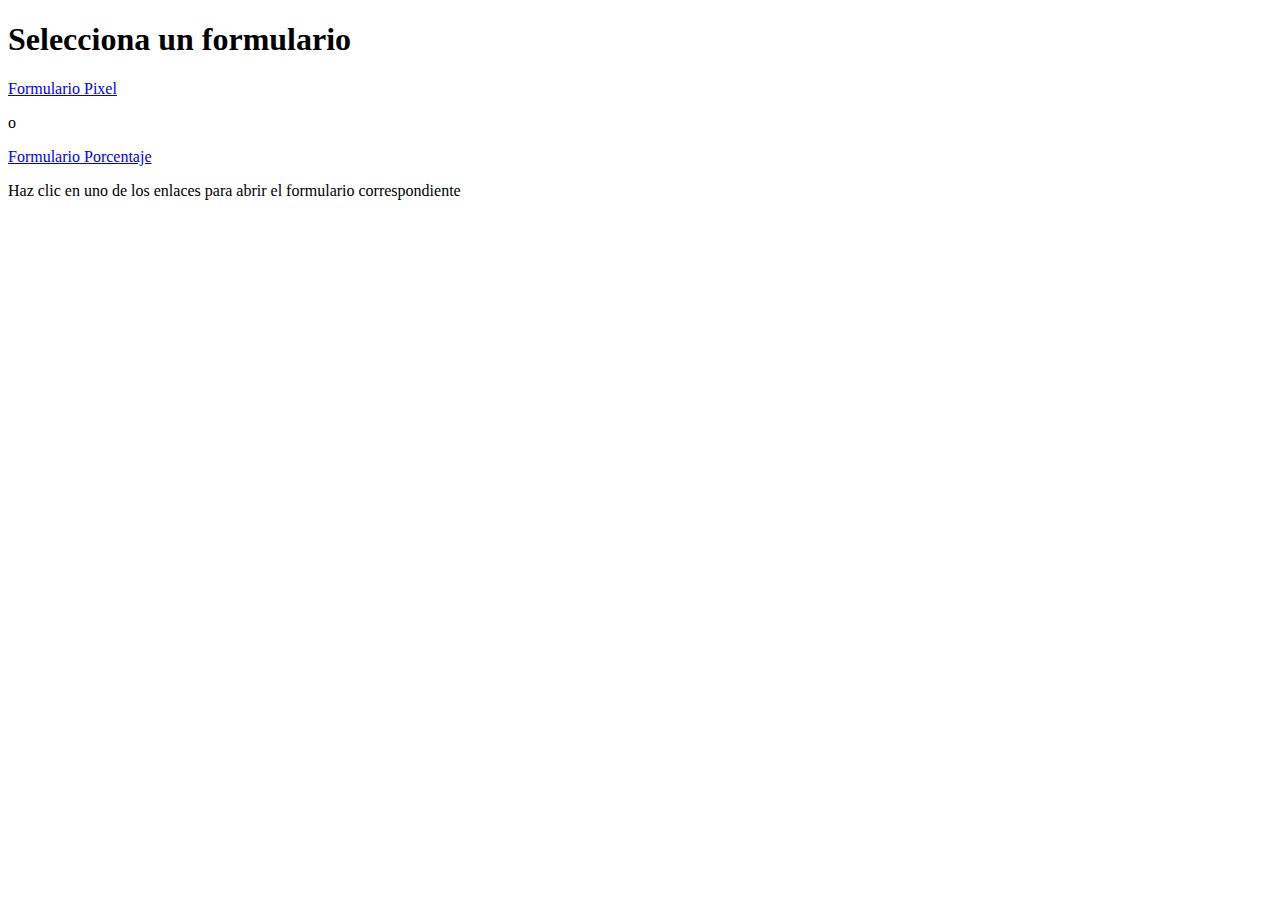
<file: index.html>
<!DOCTYPE html>
<html lang="es">
<head>
    <meta charset="utf-8">
    <title>Seleccionar formulario</title>
</head>
<body>
    <h1>Selecciona un formulario</h1>

    <nav>
        <a href="formulario/formulariopixel.html">Formulario Pixel</a>
        <p >o</p>
        <a href="formularioPorcentaje/formularioPorcentaje.html">Formulario Porcentaje</a>
    </nav>

    <p>Haz clic en uno de los enlaces para abrir el formulario correspondiente</p>
    
</body>
</html>
</file>
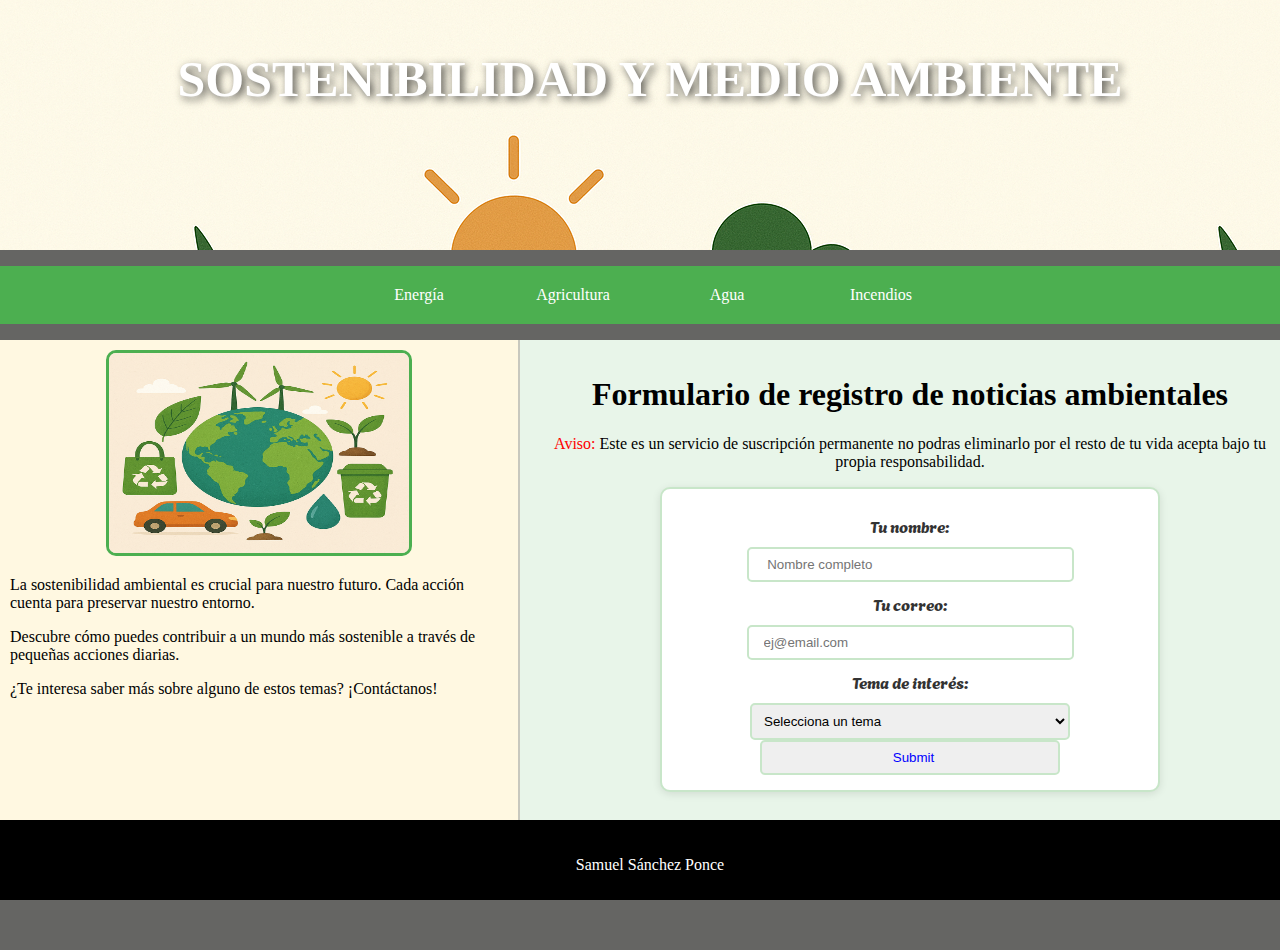
<file: formulario/formulariopixel.html>
<!DOCTYPE html>
<html lang="es">
<head>
    <meta charset="UTF-8">
    <title>Sostenibilidad Ambiental</title>
    <link rel="stylesheet" href="formularioEstilo.css">
</head>
<body>
    <header>
        <h1 id="titulo">SOSTENIBILIDAD Y MEDIO AMBIENTE</h1>
        <nav>
            <ul>
                <li><a href="#">Energía</a></li>
                <li><a href="#">Agricultura</a></li>
                <li><a href="#">Agua</a></li>
                <li><a href="#">Incendios</a></li>
            </ul>
        </nav>
    </header>
    <main>
        <aside id="lateral">
            <img id="imgaside" src="lateral.png" alt="Imagen de sostenibilidad">
            <p>La sostenibilidad ambiental es crucial para nuestro futuro. Cada acción cuenta para preservar nuestro entorno.</p>
            <p>Descubre cómo puedes contribuir a un mundo más sostenible a través de pequeñas acciones diarias.</p>
            <p>¿Te interesa saber más sobre alguno de estos temas? ¡Contáctanos!</p>
            <a id="quieresSaber" href="#">Más información</a>
        </aside>
        <div id="form">
            <h1>Formulario de registro de noticias ambientales</h1>
            <p><span class="aviso">Aviso:</span> Este es un servicio de suscripción 
                permanente no podras eliminarlo por el resto de tu vida acepta bajo tu propia responsabilidad.
            </p>
            <form id="cajaFormulario" action="">
                <label for="nombre">Tu nombre:</label>
                <input type="text" id="nombre" placeholder=" Nombre completo">
                
                <label for="correo">Tu correo:</label>
                <input type="email" id="correo" placeholder="ej@email.com">
                
                <label for="tema">Tema de interés:</label>
                <select name="tema" id="tema">
                    <option value="">Selecciona un tema</option>
                    <option value="energia">Energías renovables</option>
                    <option value="agricultura">Agricultura sostenible</option>
                    <option value="agua">Gestión del agua</option>
                    <option value="incendios">Prevención de incendios</option>
                </select>
                <input type="submit">
            </form>
        </div>
    </main>
    <footer>
        <p>Samuel Sánchez Ponce</p>
    </footer>
</body>
</html>
</file>
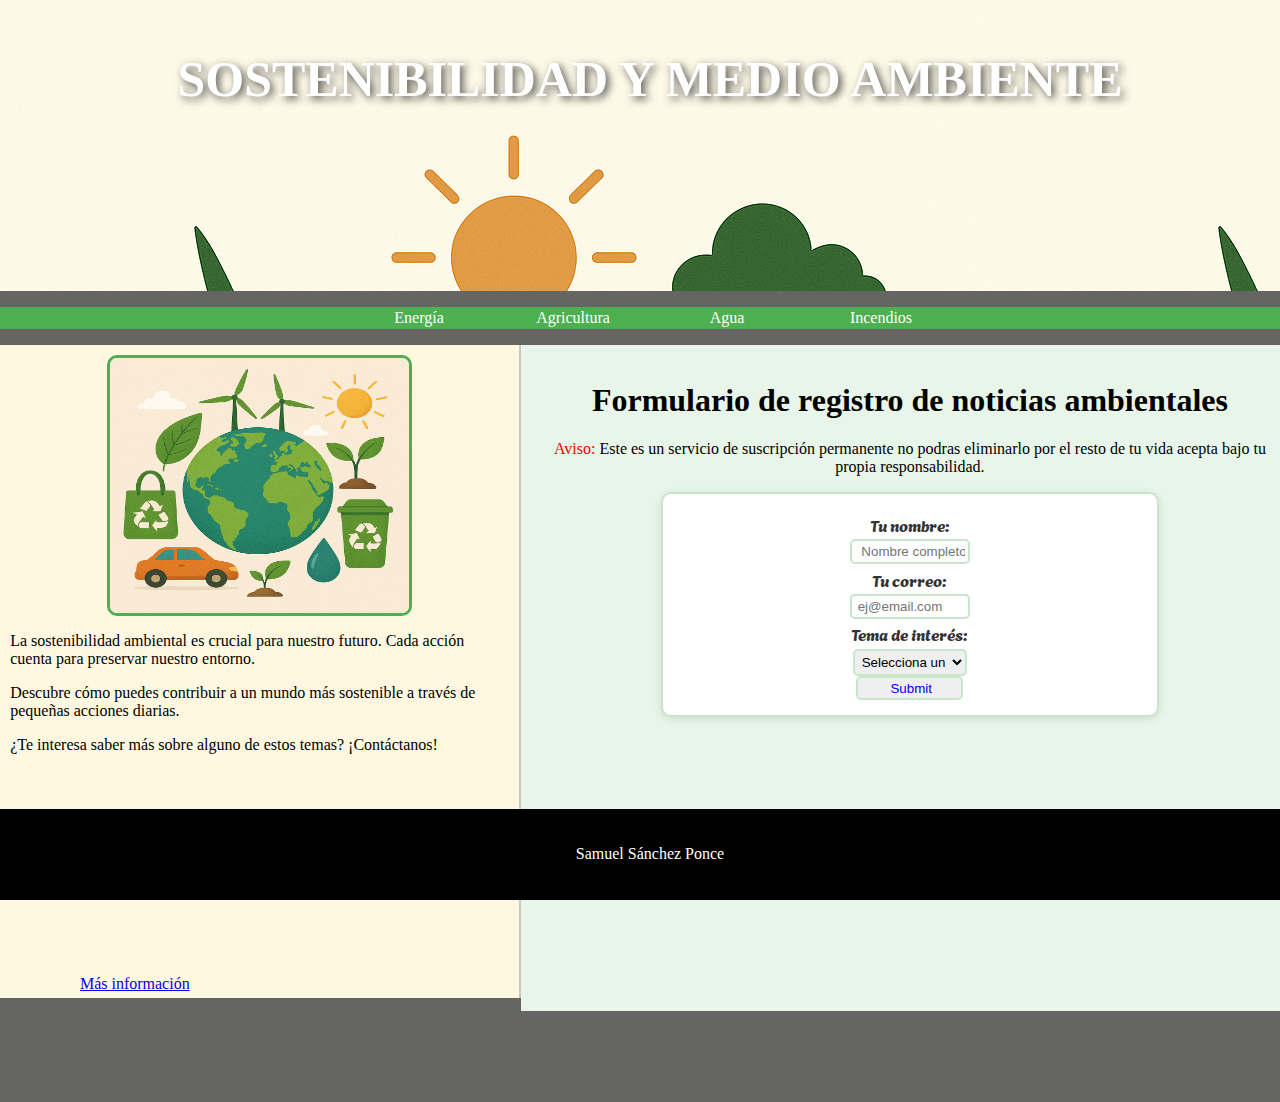
<file: formularioPorcentaje/formularioPorcentaje.html>
<!DOCTYPE html>
<html lang="es">
<head>
    <meta charset="UTF-8">
    <title>Sostenibilidad Ambiental</title>
    <meta name="viewport" content="width=device-width, initial-scale=1.0">
    <link rel="stylesheet" href="formularioEstilo.css">
</head>
<body>
    <header>
        <h1 id="titulo">SOSTENIBILIDAD Y MEDIO AMBIENTE</h1>
        <nav>
            <ul>
                <li><a href="#">Energía</a></li>
                <li><a href="#">Agricultura</a></li>
                <li><a href="#">Agua</a></li>
                <li><a href="#">Incendios</a></li>
            </ul>
        </nav>
    </header>
    <main>
        <aside id="lateral">
            <img id="imgaside" src="lateral.png" alt="Imagen de sostenibilidad">
            <p>La sostenibilidad ambiental es crucial para nuestro futuro. Cada acción cuenta para preservar nuestro entorno.</p>
            <p>Descubre cómo puedes contribuir a un mundo más sostenible a través de pequeñas acciones diarias.</p>
            <p>¿Te interesa saber más sobre alguno de estos temas? ¡Contáctanos!</p>
            <a id="quieresSaber" href="#">Más información</a>
        </aside>
        <div id="form">
            <h1>Formulario de registro de noticias ambientales</h1>
            <p><span class="aviso">Aviso:</span> Este es un servicio de suscripción 
                permanente no podras eliminarlo por el resto de tu vida acepta bajo tu propia responsabilidad.
            </p>
            <form id="cajaFormulario" action="">
                <label for="nombre">Tu nombre:</label>
                <input type="text" id="nombre" placeholder=" Nombre completo">
                
                <label for="correo">Tu correo:</label>
                <input type="email" id="correo" placeholder="ej@email.com">
                
                <label for="tema">Tema de interés:</label>
                <select name="tema" id="tema">
                    <option value="">Selecciona un tema</option>
                    <option value="energia">Energías renovables</option>
                    <option value="agricultura">Agricultura sostenible</option>
                    <option value="agua">Gestión del agua</option>
                    <option value="incendios">Prevención de incendios</option>
                </select>
                <input type="submit">
            </form>
        </div>
    </main>
    <footer>
        <p>Samuel Sánchez Ponce</p>
    </footer>
</body>
</html>
</file>
<file: formulario/formularioEstilo.css>
/*Fuente de Google:Agbalumo*/
@import url('https://fonts.googleapis.com/css2?family=Agbalumo&display=swap');

body{
    background: rgb(101, 101, 99);
    width: 1300px;
    margin: 0px auto;
}

nav {
    background: rgb(76, 175, 80);
    margin: 0px;
}

nav ul {
    padding: 0px; /*le pongo 0 para quitarle el padding que sale por defecto*/
    text-align: center;
}

/*
Una caja nav ocupa 150px, tenemos 4 = 600px del total de 1300px disponibles
Se podrian colocar un total de 8 bloques  1200px, el 9 se saldria.  
*/
nav ul li{
    display: inline-block;
    width: 150px;
    text-align: center;
}

nav ul li a {
    display: block;
    text-decoration: none;
    color: rgb(255, 255, 255); /* Texto blanco para mejor contraste */
    padding: 20px 0px; 
    font-weight: 500px;
}

nav ul li a:hover {
    background-color: rgb(56, 142, 60); /* Verde más oscuro al pasar el ratón */
    box-shadow: 0px 0px 15px rgba(76, 175, 80, 0.6);
}

#titulo{
    height: 150px;
    background-image: url("imgSostenibilidad.png");
    color: rgb(255, 255, 255);
    text-align: center;
    padding: 50px 0px;
    font-size: 50px;
    text-shadow: 3px 3px 8px rgba(0,0,0,0.7), 0px 1px 0px rgba(255,255,255,0.3);
    margin: 0px
}

/*Del ancho total 1300px, usamos 520px para el aside lateral*/
/*520px incluye padding de 10px a cada lado (box-sizing: border-box)*/
#lateral{
    width: 500px;
    height: 500px;
    background-color: rgb(255, 248, 225); 
    float: left;
    padding: 10px;
    border-right: 2px solid rgb(200, 200, 190);
    position: relative;
}

/*El form ocupa el resto: 1300px - 520px = 780px*/
/*780px incluye padding de 15px a cada lado (box-sizing: border-box)*/
#form{
    width: 750px;
    height: 500px;
    padding: 15px;
    background-color: rgb(232, 245, 233); 
    float: left;
    text-align: center;
}

/*Espacio usable en aside: 520px - (padding 20px) = 500px*/
/*Imagen centrada de 300px*/
#imgaside{
    width: 300px;
    height: 200px;
    border: 3px solid rgb(76, 175, 80); 
    border-radius: 10px;
    display: block;
    margin: 0 auto 20px;
}

/*Espacio usable en form: 780px - (padding 30px) = 750px*/
/*Caja del formulario centrada de 500px*/
#cajaFormulario{
    width: 466px;
    background-color: rgb(255, 255, 255);
    border-radius: 10px;
    padding: 15px;
    margin: 0px auto;
    box-shadow: 0px 2px 8px rgba(0, 0, 0, 0.1); 
    border: 2px solid rgb(200, 230, 201); 
}
main{
    overflow: hidden;
}

label{
    display: block;
    margin: 10px 0px;
    text-align: center;
    font-family: "Agbalumo";
    color: rgb(51, 51, 51);
}

input, select{
    display: block;
    margin: 0px auto;
    border: 2px solid rgb(200, 230, 201); 
    border-radius: 5px;
    padding: 8px;
}

input{
    padding-left: 15px;
    color: blue; /* Aul para texto de input*/
    width: 300px;
}

select{
    width: 320px;
    padding: 8px;
}

/*Botón casi ancho completo del formulario: 470px del total de 500px disponibles*/
button[type="submit"]{
    width: 470px;
    height: 40px;
    background-color: rgb(76, 175, 80); 
    color: white;
    border: none;
    cursor: pointer;
    border-radius: 5px;
    font-size: 16px;
    font-weight: 600;
    margin-top: 15px;
}
/*
    El boton de enviar solo puede modicicar su tamaño si es un boton.
    Si el boton fuera un input tipo submit no cambiaria nada, solo si le aplicas un id
*/
button[type="submit"]:hover{
    background-color: rgb(56, 142, 60);
    box-shadow: 0px 4px 12px rgba(76, 175, 80, 0.4);
}

/*
*/
#quieresSaber{
    position: absolute;
    bottom: 10px;
    left: 200px;
}

/*
    Clase comentario para avisos
*/
.aviso{
    color: red;
}

footer{
    position: sticky;
    height: 40px;
    text-align: center;
    background-color: black;
    padding-bottom: 20px;
    padding-top: 20px;
    bottom: 0px;
}
footer p{
    color:white;
}

/*
Ancho total disponible: 1300px
nav li: 150px × 4 = 600px usados en navegación
*/

/* 
Cálculos del lateral:
Ancho total deseado: 520px
Alto 510 por los 5 pading de diferencia con el form
- Padding izquierdo: 10px
- Padding derecho: 10px
- Borde derecho: 2px
Ancho real a aplicar: 498px (520px - 20px - 2px = 498px)
*/
#lateral{
    width: 498px;
    height: 510px;
    background-color: rgb(255, 248, 225); 
    float: left;
    padding: 10px;
    border-right: 2px solid rgb(200, 200, 190);
    position: relative;
}

/* 
Cálculos del form:
Ancho total deseado: 780px
- Padding izquierdo: 15px
- Padding derecho: 15px
Ancho real a aplicar: 750px (780px - 30px = 750px)

Comprobación total horizontal:
498px (lateral) + 20px (paddings lateral) + 2px (borde) + 750px (form) + 30px (paddings form) = 1300px
*/
#form{
    width: 750px;
    height: 500px;
    padding: 15px;
    background-color: rgb(232, 245, 233); 
    float: left;
    text-align: center;
}

/* 
Cálculos del cajaFormulario:
Ancho deseado: 500px
- Padding izquierdo y derecho: 15px × 2 = 30px
- Bordes: 2px × 2 = 4px
Ancho real necesario: 466px (500px - 30px - 4px = 466px)
*/
#cajaFormulario{
    width: 466px;
    background-color: rgb(255, 255, 255);
    border-radius: 10px;
    padding: 15px;
    margin: 0px auto;
    box-shadow: 0px 2px 8px rgba(0, 0, 0, 0.1); 
    border: 2px solid rgb(200, 230, 201); 
}
/* 
Cálculos del botón submit:
Ancho parent (cajaFormulario): 466px
- Padding del parent: 30px
- Bordes del parent: 4px
Espacio disponible: 432px
Ancho botón: 470px > 432px (¡Atención! El botón es más ancho que su contenedor)
*/
button[type="submit"]{
    width: 470px;
    height: 40px;
    background-color: rgb(76, 175, 80); 
    color: white;
    border: none;
    cursor: pointer;
    border-radius: 5px;
    font-size: 16px;
    font-weight: 600;
    margin-top: 15px;
}
</file>
<file: formularioPorcentaje/formularioEstilo.css>
/*
Fuente de Google:Agbalumo
915,45 alto de la pantalla
*/
@import url('https://fonts.googleapis.com/css2?family=Agbalumo&display=swap');

body{
    background: rgb(101, 101, 99);
    width: 1300px;
    height: 100vh;/*  708  */
    margin: 0px auto;
}

/*----------------------------------------------
NAVEGACIÓN
----------------------------------------------*/
nav {
    background: rgb(76, 175, 80);
    margin: 0px;
}

nav ul {
    padding: 0px; /* le pongo 0 para quitarle el padding que sale por defecto */
    text-align: center;
}

/*
Una caja nav ocupa 150px, tenemos 4 = 600px del total de 1300px disponibles.
Se podrían colocar un total de 8 bloques 1200px, el 9 se saldría.
    
*/
nav ul li{
    display: inline-block;
    width: 11.5384615385%; /* (150*100)/1300 */
    text-align: center;
}

nav ul li a {
    display: block;
    text-decoration: none;
    color: rgb(255, 255, 255);
    padding: 1.53846153846% 0%; /* (20*100)/1300 */
    font-weight: 500;
}

nav ul li a:hover {
    background-color: rgb(56, 142, 60);
    box-shadow: 0px 0px 15px rgba(76, 175, 80, 0.6);
}

/*----------------------------------------------
TÍTULO
----------------------------------------------*/

/* 
    
*/
#titulo{
    height: 21.186440677966101694915254237288vh;
    background-image: url("imgSostenibilidad.png");
    color: rgb(255, 255, 255);
    text-align: center;
    padding: 3.84615384615% 0%; /* (50*100)/1300 */
    font-size: 50px;
    text-shadow: 3px 3px 8px rgba(0,0,0,0.7), 0px 1px 0px rgba(255,255,255,0.3);
    margin: 0px;
}

/*----------------------------------------------
MAIN: LATERAL Y FORMULARIO
----------------------------------------------*/

/*
Caja = 39.3% del body
Deseas padding = 2% del ancho de la caja
→ padding real sobre el body = (0.02 × 39.3%) = 0.786%
Para sacar el padding de la caja necesitas calcularlo a partir del porcentaje del ancho de la caja.

Se aplica un margen de seguridad de -0.5% en el width total para evitar que el formulario se baje por redondeos.
*/

#lateral{
    width: 38.3846153846%;  /* antes 38.88%, se resta ~0.5% para seguridad */
    height: 70.2146892655367231638418079096vh;
    background-color: rgb(255, 248, 225); 
    float: left;
    padding: 0.78615384615%; /* (0.02 × 39.3%) = 0.786% del body ≈ 10px reales */
    border-right: 2px solid rgb(200, 200, 190);
    position: relative;
}

/*
El form ocupa el resto del ancho (1300px - 520px = 780px)
Caja = 58.6% del body
Deseas padding = 2% del ancho de la caja
    padding real sobre el body = (0.02 × 58.6%) = 1.172%
Se aplica también un -0.5% de seguridad para mantener el total ≤ 100%.
*/
#form{
    width: 57.4230769231%; /* antes 57.92%, se resta ~0.5% */
    height: 70.62146892655367231638418079096vh;
    padding: 1.172%; /* (0.02 × 58.6%) ≈ 15px reales */
    background-color: rgb(232, 245, 233); 
    float: left;
    text-align: center;
}

main{
    overflow: hidden;
}

/*----------------------------------------------
IMAGEN EN EL ASIDE
----------------------------------------------*/
/*
Espacio usable en aside: 520px - (padding 20px) = 500px
Imagen centrada de 300px → (300*100)/500 = 60%
*/
#imgaside{
    width: 60%;
    height: 28.248587570621468926553672316384vh;
    border: 3px solid rgb(76, 175, 80); 
    border-radius: 10px;
    display: block;
    margin: 0 auto 1.53846153846%; /* 20px/1300 */
}

/*----------------------------------------------
FORMULARIO INTERNO
----------------------------------------------*/
/*
Espacio usable en form: 780px - (padding 30px) = 750px
Caja del formulario centrada de 500px → (500*100)/750 = 66.6667%
*/
#cajaFormulario{
    width: 62.1333333333%; /* Ajuste para bordes y padding */
    background-color: rgb(255, 255, 255);
    border-radius: 10px;
    padding: 2%; /* 15px de los 750px del contenedor */
    margin: 0px auto;
    box-shadow: 0px 2px 8px rgba(0, 0, 0, 0.1); 
    border: 2px solid rgb(200, 230, 201); 
}

/*----------------------------------------------
CAMPOS DEL FORMULARIO
----------------------------------------------*/
label{
    display: block;
    margin: 0.76923076923% 0%; /* (10*100)/1300 */
    text-align: center;
    font-family: "Agbalumo";
    color: rgb(51, 51, 51);
}

input, select{
    display: block;
    margin: 0px auto;
    border: 2px solid rgb(200, 230, 201); 
    border-radius: 5px;
    padding: 0.61538461538%; /* (8*100)/1300 */
}

input{
    padding-left: 1.15384615385%; /* (15*100)/1300 */
    color: blue;
    width: 23.0769230769%; /* (300*100)/1300 */
}

select{
    width: 24.6153846154%; /* (320*100)/1300 */
    padding: 0.61538461538%; 
}

/*----------------------------------------------
BOTÓN DE ENVÍO
----------------------------------------------*/
/*
Ancho parent (cajaFormulario): 466px ≈ 62.13% del form (750px)
Deseas botón de 470px ≈ 62.67%
470/1300 = 36.1538%
*/
button[type="submit"]{
    width: 36.1538461538%; /* (470*100)/1300 */
    height: 5.6497175141242937853107344632768vh;
    background-color: rgb(76, 175, 80); 
    color: white;
    border: none;
    cursor: pointer;
    border-radius: 5px;
    font-size: 16px;
    font-weight: 600;
    margin-top: 1.15384615385%; /* (15*100)/1300 */
}

button[type="submit"]:hover{
    background-color: rgb(56, 142, 60);
    box-shadow: 0px 4px 12px rgba(76, 175, 80, 0.4);
}

/*----------------------------------------------
OTROS DETALLES
----------------------------------------------*/
#quieresSaber{
    position: absolute;
    bottom: 0.76923076923%; /* (10*100)/1300 */
    left: 15.3846153846%; /* (200*100)/1300 */
}

.aviso{
    color: red;
}

footer{
    position: sticky;
    height: 5.6497175141242937853107344632768vh;
    text-align: center;
    background-color: black;
    padding-bottom: 1.53846153846%; /* (20*100)/1300 */
    padding-top: 1.53846153846%; /* (20*100)/1300 */
    bottom: 0px;
}

footer p{
    color:white;
}
</file>
